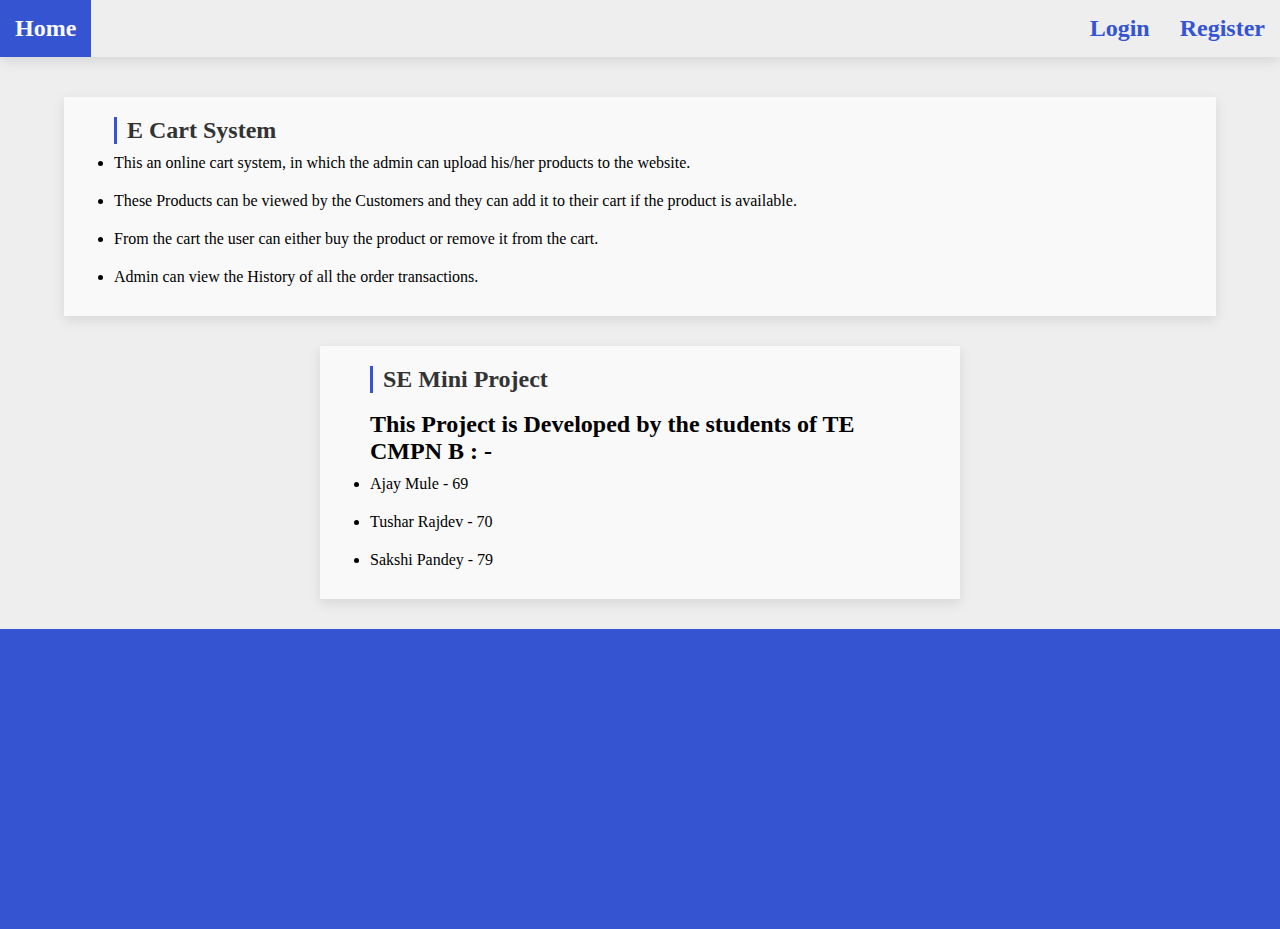
<file: index.html>
<!DOCTYPE html>
<html>
<head>
	<title>Home</title>
	<link rel="stylesheet" href="style.css">
</head>
<body>
	<div class="container">
		<div class="tutorial">
			<div class="menu">
				<ul>
					<a href="index.html"><li>Home</li></a>
					<a href="register.html"><li class="right">Register</li></a>
					<a href="login.html"><li class="right">Login</li></a>
				</ul>
			</div>
			<div class="information"></div>
			<div class="table">
				<div class="information">
					<h1>E Cart System</h1>
					<ul>
						<li>
							<p>This an online cart system, in which the admin can upload his/her products to the website.</p>
						</li>
						<li>
							<p>These Products can be viewed by the Customers and they can add it to their cart if the product is available.</p>
						</li>
						<li>
							<p>From the cart the user can either buy the product or remove it from the cart.</p>
						</li>
						<li>
							<p>Admin can view the History of all the order transactions.</p>
						</li>
					</ul>
				</div>
			</div>
			<div class="form">
				<div class="information">
					<h1>SE Mini Project</h1>
					<br>
					<h2>This Project is Developed by the students of TE CMPN B : - </h2>
					<ul>
						<li>
							<p>Ajay Mule - 69</p>
						</li>
						<li>
							<p>Tushar Rajdev - 70</p>
						</li>
						<li>
							<p>Sakshi Pandey - 79</p>
						</li>
					</ul>
				</div>
			</div>
			<div class="slider"></div>
		</div>
	</div>
</body>
</html>
</file>
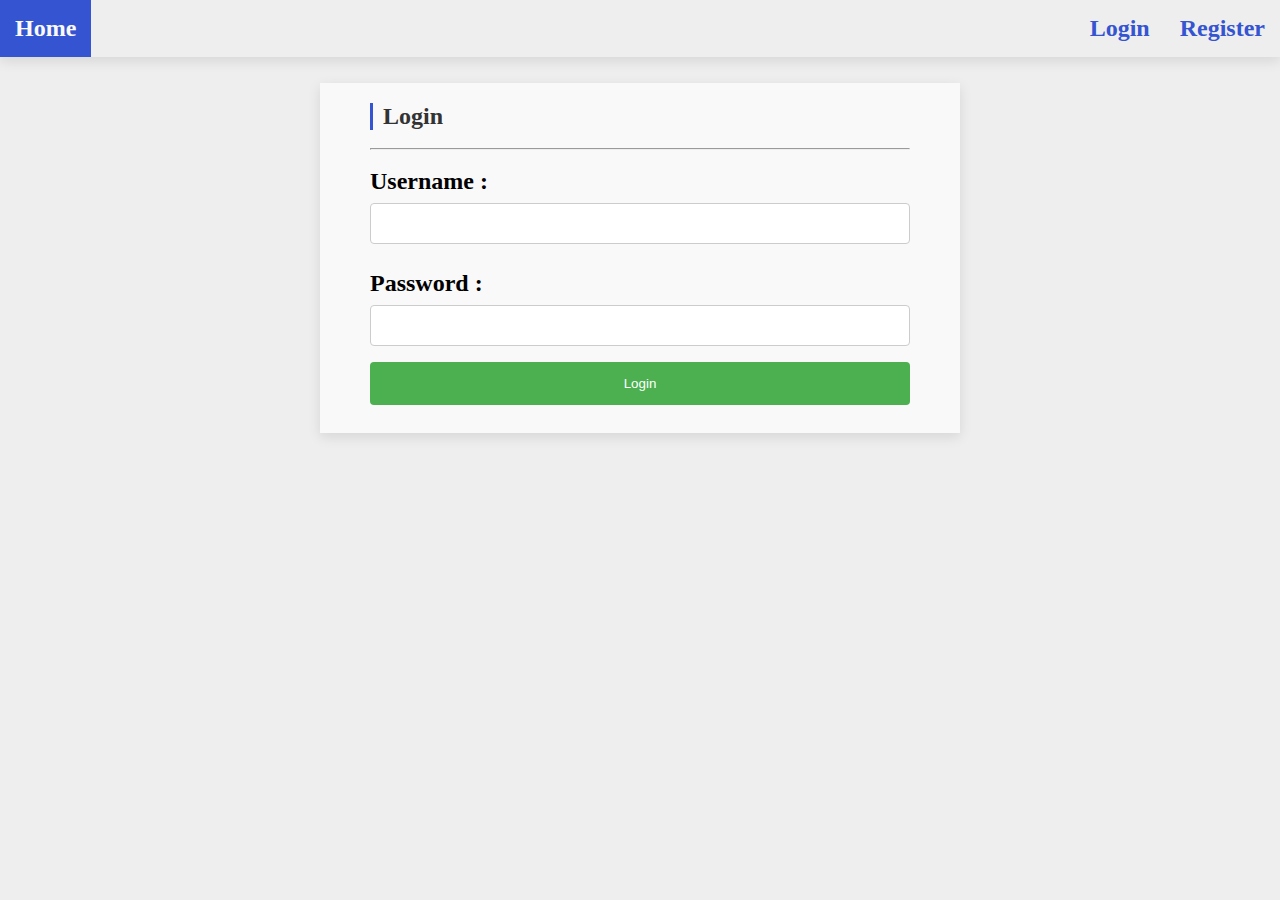
<file: index1.html>
<!DOCTYPE html>
<html>
<head>
	<title>Home</title>
	<link rel="stylesheet" href="style.css">
</head>
<body>
	<div class="container">
		<div class="tutorial">
			<div class="menu">
				<ul>
					<li>Home</li>
					<li class="right">Register</li>
					<li class="right">Login</li>
				</ul>
			</div>
			<div class="form">
				<div class="information">
					<h1>Login</h1>
					<br><hr>
					<form>
						<br>
						<h2>Username : </h2><input type="text" name="user">
						<br><br>
						<h2>Password : </h2><input type="text" name="user">
						<br>
						<input type="submit" name="login" value="Login">
					</form>
				</div>
			</div>
		</div>
	</div>
</body>
</html>
</file>
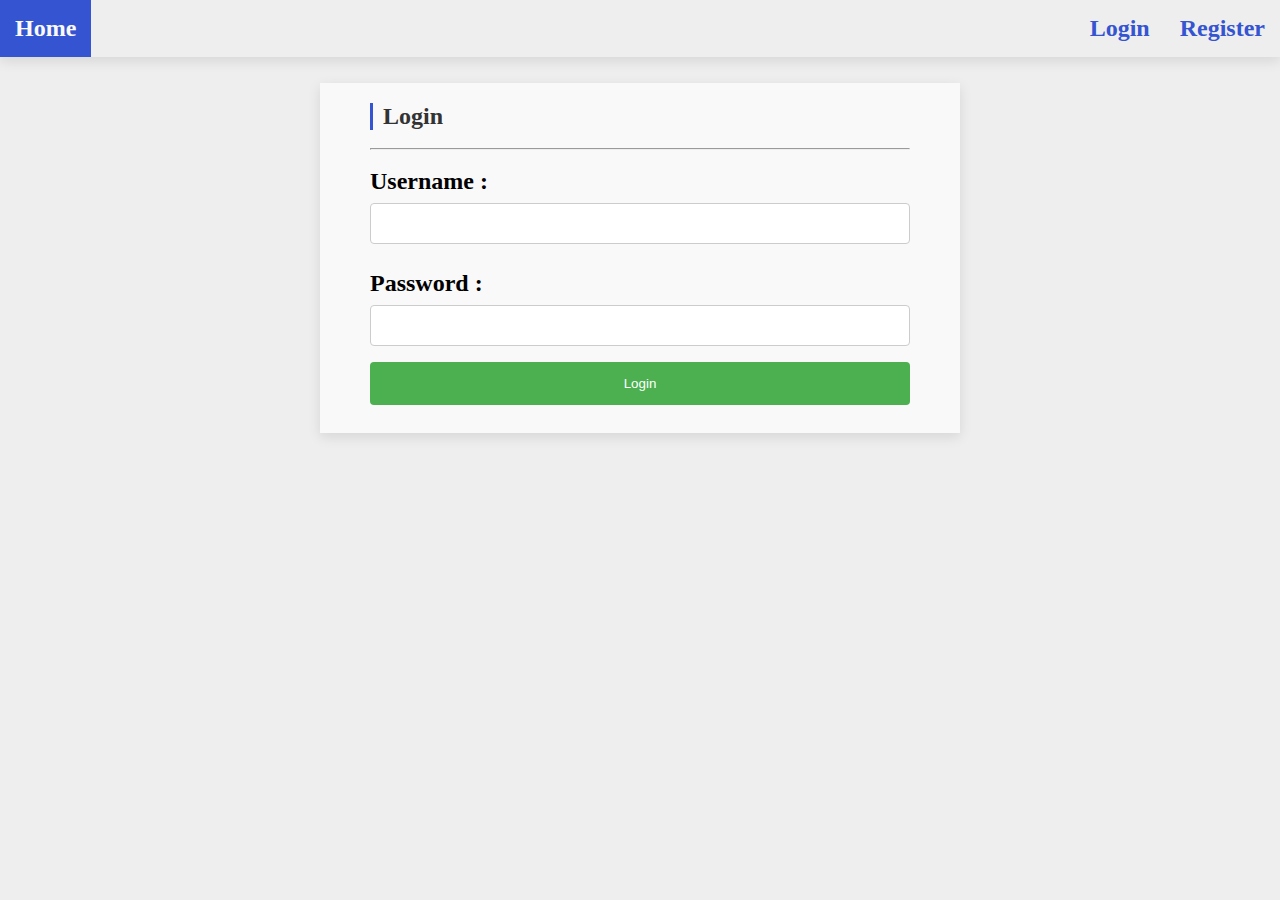
<file: login.html>
<!DOCTYPE html>
<html>
<head>
	<title>Home</title>
	<link rel="stylesheet" href="style.css">
</head>
<body>
	<div class="container">
		<div class="tutorial">
			<div class="menu">
				<ul>
					<a href="index.html"><li>Home</li></a>
					<a href="register.html"><li class="right">Register</li></a>
					<a href="login.html"><li class="right">Login</li></a>
				</ul>
			</div>
			<div class="form">
				<div class="information">
					<h1>Login</h1>
					<br><hr>
					<form action="login-user.php" method="get">
						<br>
						<h2>Username : </h2><input type="text" name="user">
						<br><br>
						<h2>Password : </h2><input type="password" name="pass">
						<br>
						<input type="submit" name="login" value="Login">
					</form>
				</div>
			</div>
		</div>
	</div>
</body>
</html>
</file>
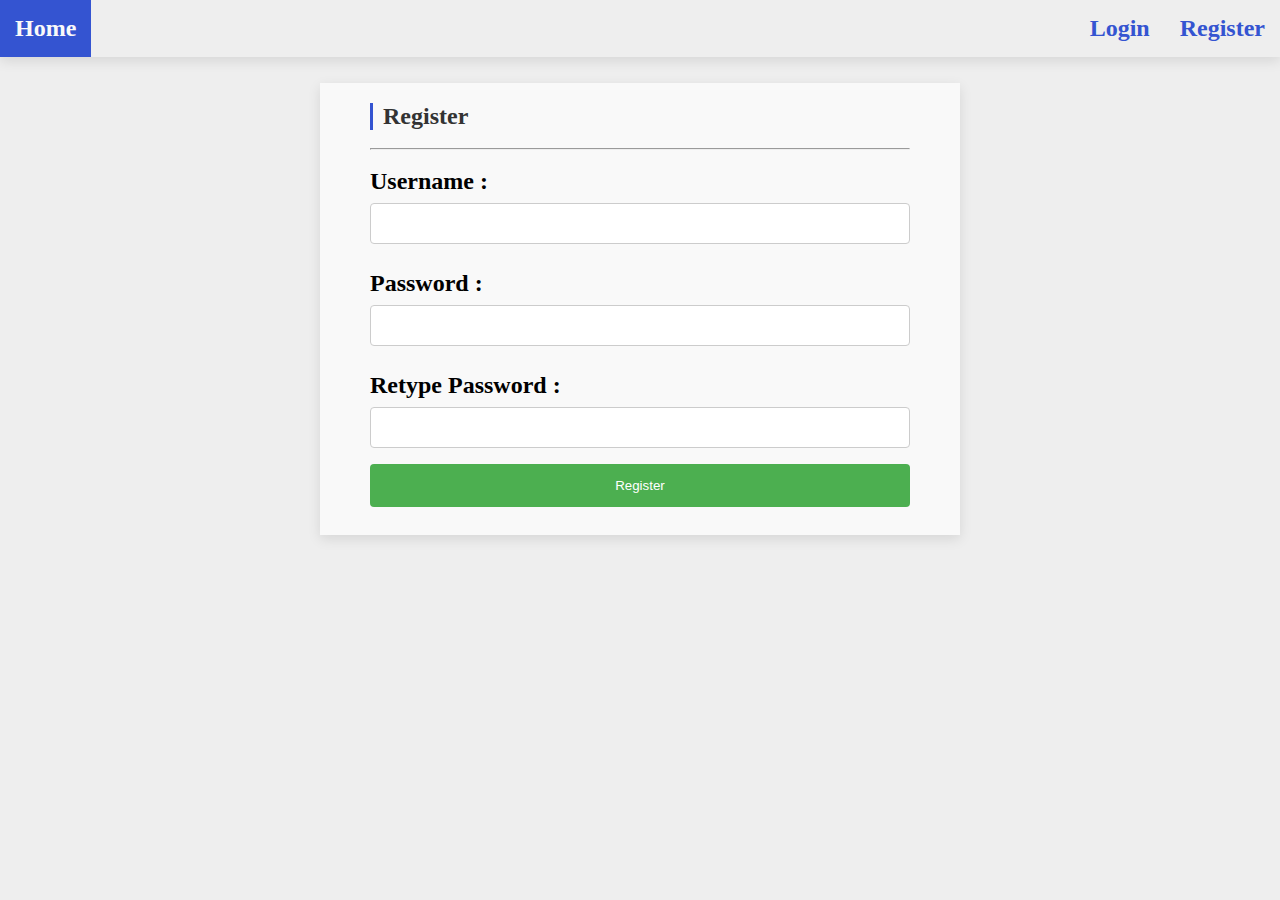
<file: register.html>
<!DOCTYPE html>
<html>
<head>
	<title>Home</title>
	<link rel="stylesheet" href="style.css">
</head>
<body>
	<div class="container">
		<div class="tutorial">
			<div class="menu">
				<ul>
					<a href="index.html"><li>Home</li></a>
					<a href="register.html"><li class="right">Register</li></a>
					<a href="login.html"><li class="right">Login</li></a>
				</ul>
			</div>
			<div class="form">
				<div class="information">
					<h1>Register</h1>
					<br><hr>
					<form action="create-user.php" method="post">
						<br>
						<h2>Username : </h2><input type="text" name="user">
						<br><br>
						<h2>Password : </h2><input type="password" name="pass">
						<br><br>
						<h2>Retype Password : </h2><input type="password" name="repass">
						<br>
						<input type="submit" name="login" value="Register">
					</form>
				</div>
			</div>
		</div>
	</div>
</body>
</html>
</file>
<file: style.css>
@charset "UTF-8";
*, *:before, *:after {
  margin: 0;
  padding: 0;
  box-sizing: border-box;
}

body, html {
  height: 100%;
  background-color: #EEEEEE;
}

.container {
  width: 100%;
  height: 100%;
}

.tutorial {
  margin: 0 auto 0 auto;
}
.tutorial .slider {
  width: 100%;
  height: 300px;
  background-color: #3454D1;
}
.tutorial .information {
  width: 100%;
  padding: 20px 50px;
  font-family: "Open Sans", sans-serifś;
}
.tutorial .information h1 {
  color: #333;
  font-size: 1.5rem;
  padding: 0px 10px;
  border-left: 3px solid #3454D1;
}
.tutorial .information h3 {
  color: #e0e0e0;
  font-size: 1rem;
  font-weight: 300;
  padding: 0px 10px;
  border-left: 3px solid #3454D1;
}
.tutorial .information p {
  padding: 10px 0px;
}
.tutorial .menu ul {
  font-size: 0;
  list-style-type: none;
  box-shadow: 0 4px 12px rgba(0, 0, 0, 0.1);
}
.tutorial .menu ul li {
  font-family: "Open Sans", sans-serifś;
  font-size: 1.5rem;
  font-weight: 600;
  color: #3454D1;
  display: inline-block;
  padding: 15px;
  position: relative;
}
.tutorial .menu .right {
  float: right;
}
.tutorial .menu li:hover {
  background: #3454D1;
  color: #f9f9f9;
}
.tutorial form input[type=text], .tutorial form input[type=password], .tutorial form input[type=number], .tutorial form select {
  width: 100%;
  padding: 12px 20px;
  margin: 8px 0;
  display: inline-block;
  border: 1px solid #ccc;
  border-radius: 4px;
  box-sizing: border-box;
}
.tutorial input[type=submit] {
  width: 100%;
  background-color: #4CAF50;
  color: white;
  padding: 14px 20px;
  margin: 8px 0;
  border: none;
  border-radius: 4px;
  cursor: pointer;
}
.tutorial input[type=submit]:hover {
  background-color: #45a049;
}
.tutorial .form {
  width: 50%;
  margin: 2% auto 0 auto;
  box-shadow: 0 4px 12px rgba(0, 0, 0, 0.1);
  background-color: #f9f9f9;
  margin-bottom: 30px;
}
.tutorial .table {
  width: 90%;
  margin: 0 auto 0 auto;
  box-shadow: 0 4px 12px rgba(0, 0, 0, 0.1);
  background-color: #f9f9f9;
  margin-bottom: 30px;
}
.tutorial .table table {
  margin: 1% auto 0 auto;
  width: 100%;
  border-spacing: 0;
}
.tutorial .table table th {
  font-weight: 600;
  color: #3685B5;
}
.tutorial .table table td {
  font-weight: 500;
}
.tutorial .table table th, .tutorial .table table td {
  border: 2px solid #ddd;
  text-align: center;
  font-size: 1.5rem;
}

/*# sourceMappingURL=style.css.map */
</file>
